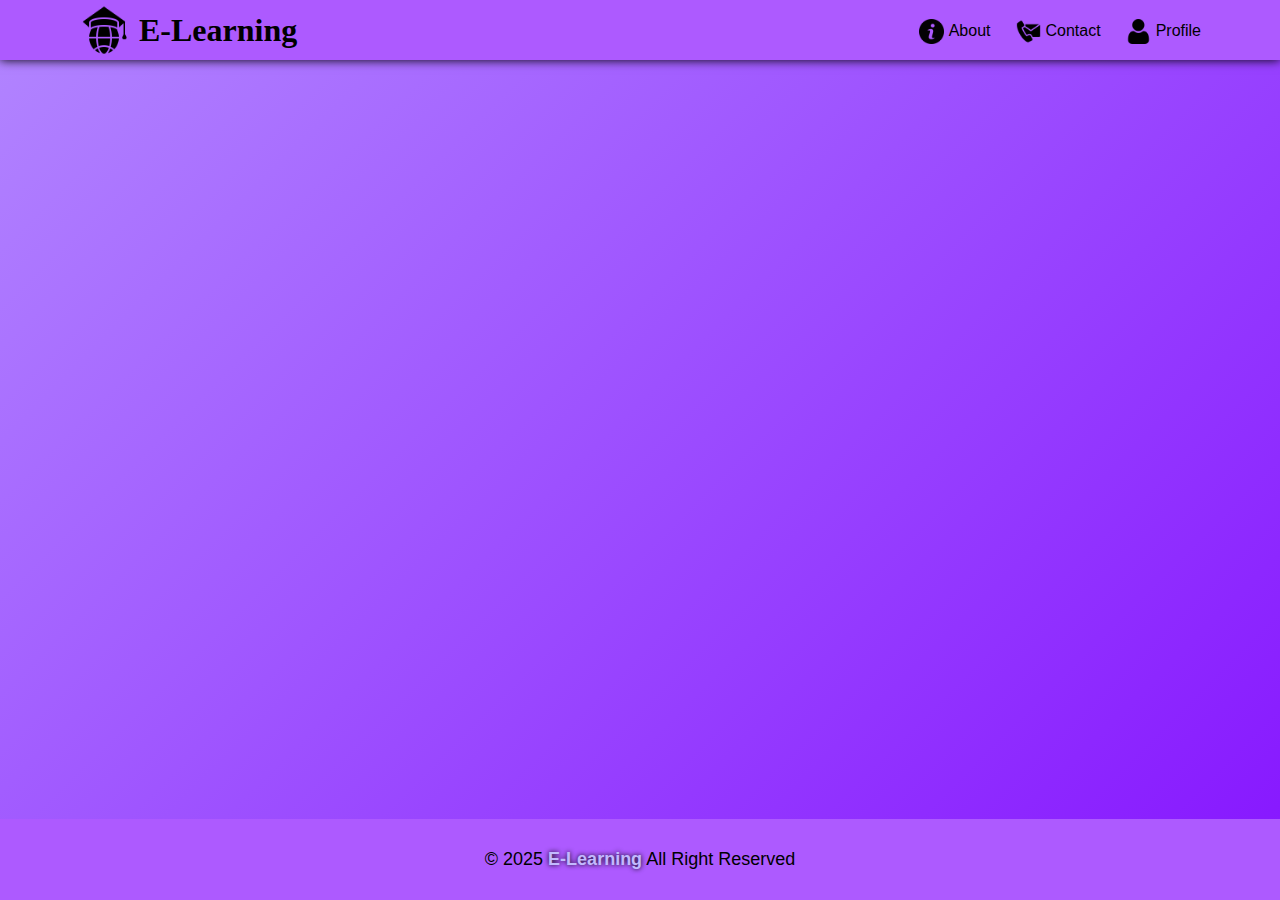
<file: index.html>
<!DOCTYPE html>
<html lang="en">

<head>
    <meta charset="UTF-8">
    <meta name="viewport" content="width=device-width, initial-scale=1.0">
    <title>E-Learning | Home</title>
    <link rel="stylesheet" href="css/normalize.css">
    <link rel="stylesheet" href="css/style.css">
</head>

<body>
    <nav>
        <div class="container">
            <div class="logo">
                <img src="img/e-learning-logo.png" alt="logo">
                <h1>E-Learning</h1>
            </div>
            <div class="links">
                <span class="icon">
                    <span></span>
                    <span></span>
                    <span></span>
                </span>
                <ul>
                    <li><img src="img/about.png" alt=""><a href="">About</a></li>
                    <li><img src="img/contact.png" alt=""><a href="">Contact</a></li>
                    <li><img src="img/profile-logo.png" alt=""><a href="profile.html">Profile</a></li>
                </ul>
            </div>
        </div>
    </nav>
    <div class="circle-animation">
        <div class="circle"><span class="dot"></span></div>
        <div class="circle"><span class="dot"></span></div>
        <div class="circle"><span class="dot"></span></div>
        <div class="circle"><span class="dot"></span></div>
        <div class="circle"><span class="dot"></span></div>
        <div class="circle"><span class="dot"></span></div>
        <div class="circle"><span class="dot"></span></div>
        <div class="circle"><span class="dot"></span></div>
        <div class="circle"><span class="dot"></span></div>
    </div>

    <div class="mainContainer">
    </div>
    <!-- Start Footer -->
    <div class="footer">
        &copy; 2025 <span>E-Learning</span> All Right Reserved
    </div>
    <!-- End Footer -->
    <script src="js/main.js"></script>
</body>

</html>
</file>
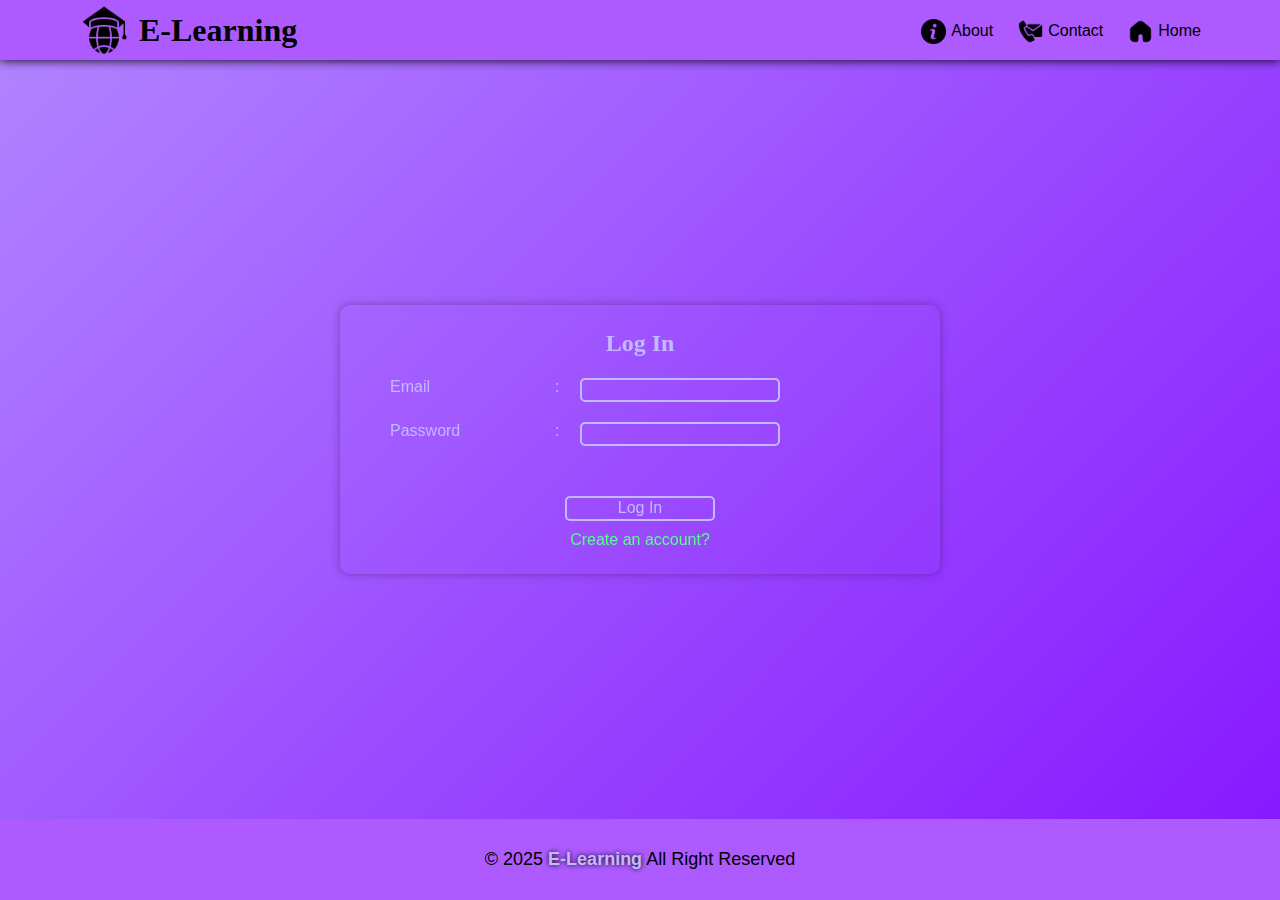
<file: login.html>
<!DOCTYPE html>
<html lang="en">

<head>
    <meta charset="UTF-8">
    <meta name="viewport" content="width=device-width, initial-scale=1.0">
    <title>E-Learning | Log In</title>
    <link rel="stylesheet" href="css/normalize.css">
    <link rel="stylesheet" href="css/style.css">
</head>

<body>
    <nav>
        <div class="container">
            <div class="logo">
                <img src="img/e-learning-logo.png" alt="logo">
                <h1>E-Learning</h1>
            </div>
            <div class="links">
                <span class="icon">
                    <span></span>
                    <span></span>
                    <span></span>
                </span>
                <ul>
                    <li><img src="img/about.png" alt=""><a href="">About</a></li>
                    <li><img src="img/contact.png" alt=""><a href="">Contact</a></li>
                    <li><img src="img/home-logo.png" alt=""><a href="index.html">Home</a></li>
                </ul>
            </div>
        </div>
    </nav>

    <div class="mainContainer">
        <form action="">
            <div class="container">
                <h2>Log In</h2>
                <div>
                    <label for="email">Email</label><span>:</span>
                    <input type="text" id="email">
                </div>
                <div>
                    <label for="password">Password</label><span>:</span>
                    <input type="password" id="password">
                </div>
                <div class="errorMsg">
                </div>
                <div>
                    <button type="submit">Log In</button>
                    <a href="signup.html">Create an account?</a>
                </div>
            </div>
        </form>
    </div>
    <!-- Start Footer -->
    <div class="footer">
        &copy; 2025 <span>E-Learning</span> All Right Reserved
    </div>
    <!-- End Footer -->
    <script src="js/main.js"></script>
    <script src="js/login.js"></script>
</body>

</html>
</file>
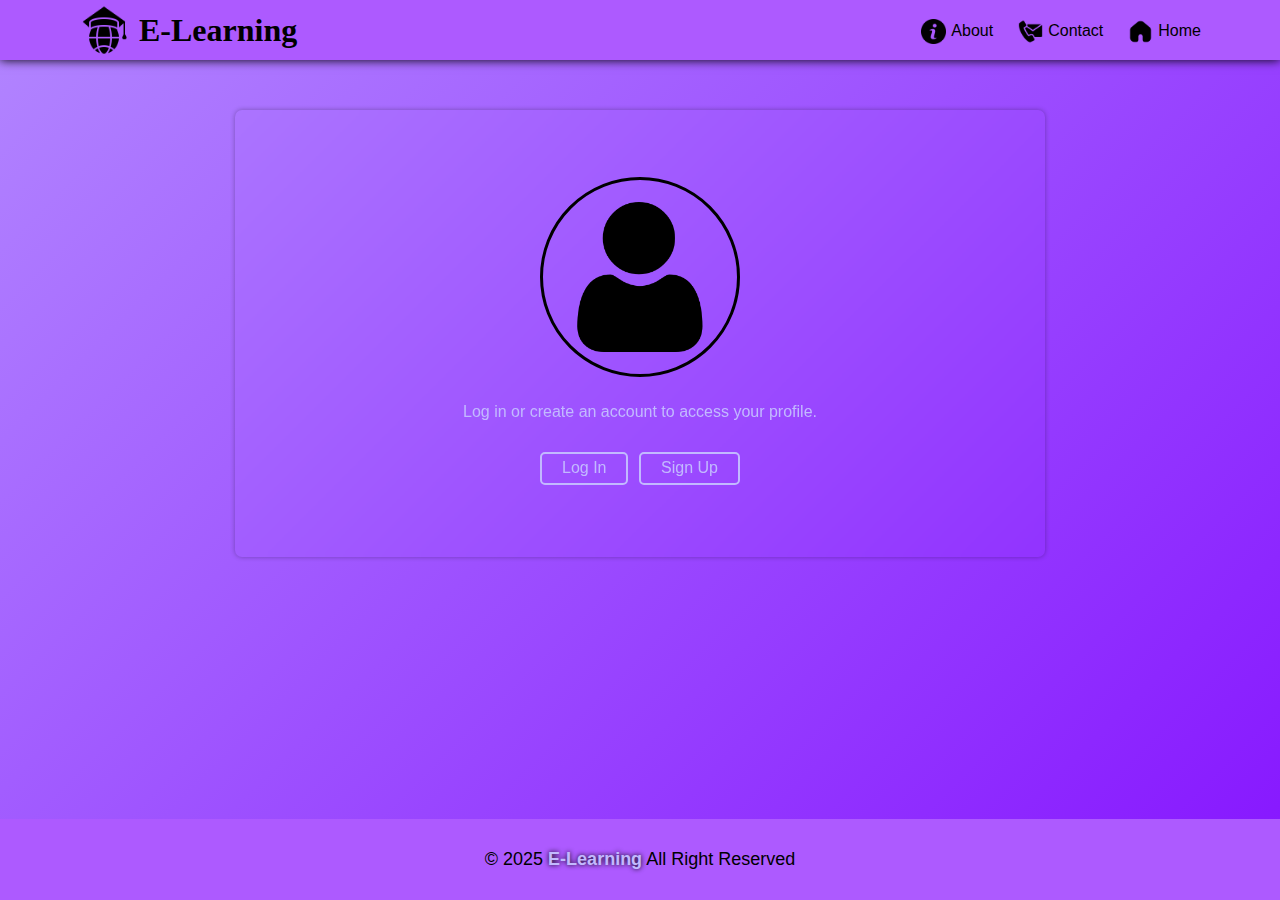
<file: profile.html>
<!DOCTYPE html>
<html lang="en">

<head>
    <meta charset="UTF-8">
    <meta name="viewport" content="width=device-width, initial-scale=1.0">
    <title>E-Learning | Profile</title>
    <link rel="stylesheet" href="css/normalize.css">
    <link rel="stylesheet" href="css/style.css">
</head>

<body>
    <nav>
        <div class="container">
            <div class="logo">
                <img src="img/e-learning-logo.png" alt="logo">
                <h1>E-Learning</h1>
            </div>
            <div class="links">
                <span class="icon">
                    <span></span>
                    <span></span>
                    <span></span>
                </span>
                <ul>
                    <li><img src="img/about.png" alt=""><a href="">About</a></li>
                    <li><img src="img/contact.png" alt=""><a href="">Contact</a></li>
                    <li><img src="img/home-logo.png" alt=""><a href="index.html">Home</a></li>
                </ul>
            </div>
        </div>
    </nav>

    <div class="profileContent">
    </div>

    <!-- Start Footer -->
    <div class="footer">
        &copy; 2025 <span>E-Learning</span> All Right Reserved
    </div>
    <!-- End Footer -->
    <script src="js/main.js"></script>
    <script src="js/profile.js"></script>
</body>

</html>
</file>
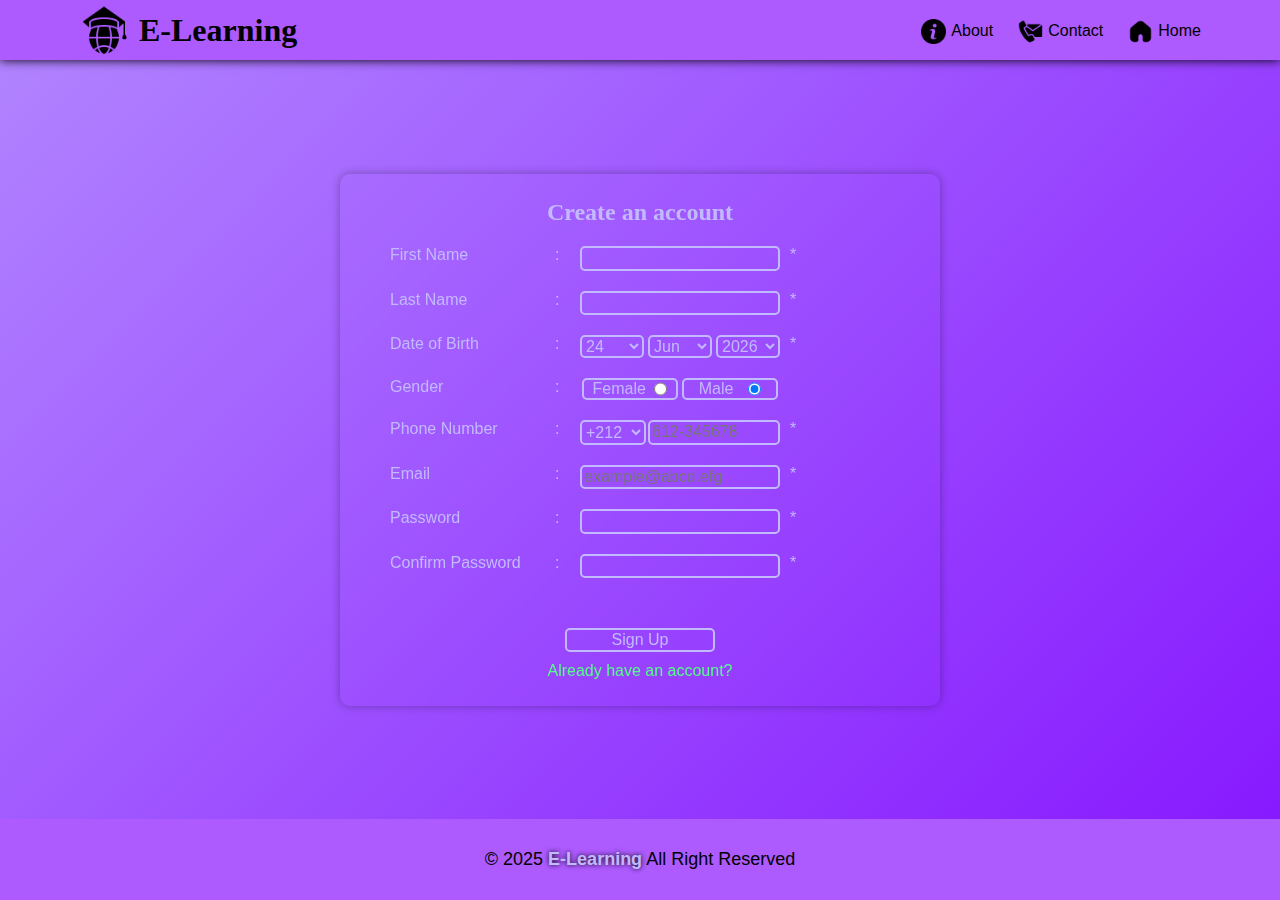
<file: signup.html>
<!DOCTYPE html>
<html lang="en">

<head>
    <meta charset="UTF-8">
    <meta name="viewport" content="width=device-width, initial-scale=1.0">
    <title>E-Learning | Sign Up</title>
    <link rel="stylesheet" href="css/normalize.css">
    <link rel="stylesheet" href="css/style.css">
</head>

<body>
    <nav>
        <div class="container">
            <div class="logo">
                <img src="img/e-learning-logo.png" alt="logo">
                <h1>E-Learning</h1>
            </div>
            <div class="links">
                <span class="icon">
                    <span></span>
                    <span></span>
                    <span></span>
                </span>
                <ul>
                    <li><img src="img/about.png" alt=""><a href="">About</a></li>
                    <li><img src="img/contact.png" alt=""><a href="">Contact</a></li>
                    <li><img src="img/home-logo.png" alt=""><a href="index.html">Home</a></li>
                </ul>
            </div>
        </div>
    </nav>
    <div class="mainContainer">
        <form action="">
            <div class="container">
                <h2>Create an account</h2>
                <div>
                    <label for="firstName">First Name</label><span>:</span>
                    <input type="text" id="firstName">
                    <span class="checkInputs">
                        <span class="err">*</span>
                        <span></span>
                    </span>
                </div>
                <div>
                    <label for="lastName">Last Name</label><span>:</span>
                    <input type="text" id="lastName">
                    <span class="checkInputs">
                        <span>*</span>
                        <span></span>
                    </span>
                </div>
                <div>
                    <label id="dateOfBirth">Date of Birth</label><span>:</span>
                    <div class="select">
                        <select name="days" id="days">
                            <option value="1">1</option>
                            <option value="2">2</option>
                            <option value="3">3</option>
                            <option value="4">4</option>
                            <option value="5">5</option>
                            <option value="6">6</option>
                            <option value="7">7</option>
                            <option value="8">8</option>
                            <option value="9">9</option>
                            <option value="10">10</option>
                            <option value="11">11</option>
                            <option value="12">12</option>
                            <option value="13">13</option>
                            <option value="14">14</option>
                            <option value="15">15</option>
                            <option value="16">16</option>
                            <option value="17">17</option>
                            <option value="18">18</option>
                            <option value="19">19</option>
                            <option value="20">20</option>
                            <option value="21">21</option>
                            <option value="22">22</option>
                            <option value="23">23</option>
                            <option value="24">24</option>
                            <option value="25">25</option>
                            <option value="26">26</option>
                            <option value="27">27</option>
                            <option value="28">28</option>
                            <option value="29">29</option>
                            <option value="30">30</option>
                            <option value="31">31</option>
                        </select>
                        <select name="months" id="months">
                            <option value="1">Jan</option>
                            <option value="2">Feb</option>
                            <option value="3">Mar</option>
                            <option value="4">Apr</option>
                            <option value="5">May</option>
                            <option value="6">Jun</option>
                            <option value="7">Jul</option>
                            <option value="8">Aug</option>
                            <option value="9">Sep</option>
                            <option value="10">Oct</option>
                            <option value="11">Nov</option>
                            <option value="12">Dec</option>
                        </select>
                        <select name="years" id="years">
                        </select>
                    </div>
                    <span class="checkInputs">
                        <span>*</span>
                        <span></span>
                    </span>
                </div>
                <div>
                    <label id="gender">Gender</label><span>:</span>
                    <div class="gender">
                        <label for="female">Female</label>
                        <input type="radio" id="female" name="gender">
                    </div>
                    <div class="gender">
                        <label for="male">Male</label>
                        <input type="radio" id="male" name="gender" checked>
                    </div>
                    <span class="checkInputs">
                        <span style="visibility: hidden;">!</span>
                        <span style="visibility: hidden;">*</span>
                    </span>
                </div>
                <div>
                    <label for="phoneNumber">Phone Number</label><span>:</span>
                    <div class="slectInput">
                        <select>
                            <option value="+212">+212</option>
                        </select>
                        <input type="text" id="phoneNumber" name="phoneNumber" placeholder="612-345678">
                    </div>
                    <span class="checkInputs">
                        <span>*</span>
                        <span></span>
                    </span>
                </div>
                <div>
                    <label for="email">Email</label><span>:</span>
                    <input type="text" id="email" name="email" placeholder="example@abcd.efg">
                    <span class="checkInputs">
                        <span>*</span>
                        <span></span>
                    </span>
                </div>
                <div>
                    <label for="password">Password</label><span>:</span>
                    <input type="password" id="password" name="password">
                    <span class="checkInputs">
                        <span>*</span>
                        <span></span>
                    </span>
                </div>
                <div>
                    <label for="confirmPassword">Confirm Password</label><span>:</span>
                    <input type="password" id="confirmPassword" name="confirmPassword">
                    <span class="checkInputs">
                        <span>*</span>
                        <span></span>
                    </span>
                </div>
                <div class="errorMsg">
                </div>
                <div>
                    <button type="submit">Sign Up</button>
                    <a href="login.html">Already have an account?</a>
                </div>
            </div>
        </form>
    </div>
    <!-- Start Footer -->
    <div class="footer">
        &copy; 2025 <span>E-Learning</span> All Right Reserved
    </div>
    <!-- End Footer -->
    <script src="js/signup.js"></script>
    <script src="js/main.js"></script>
</body>

</html>
</file>
<file: css/style.css>
/* Start Variables */
:root {
    --main-color: #c2b9ff;
    --second-color: #ad5aff;
    --third-color: #930eff;
}
/* End Variables */

* {
    -webkit-box-sizing: border-box;
    -moz-box-sizing: border-box;
    box-sizing: border-box;
}

html {
    scroll-behavior: smooth;
}

body {
    font-family: 'Trebuchet MS', 'Lucida Sans Unicode', 'Lucida Grande', 'Lucida Sans', Arial, sans-serif;
    font-weight: 200;
    min-height: 100vh;
    display: flex;
    flex-direction: column;background: linear-gradient(-45deg,
        rgb(146, 129, 255),
        rgb(133, 18, 255),
        rgb(190, 10, 255),
        rgb(134, 21, 255),
        rgb(178, 134, 255));
    background-size: 400% 400%;
    animation: gradientAnimation 10s ease-in infinite;
}

/* Start Background Animation */
@keyframes gradientAnimation {
    0% {
        background-position: 0% 50%;
    }
    50% {
        background-position: 100% 50%;
    }
    100% {
        background-position: 0% 50%;
    }
}
.circle-animation {
    position: absolute;
    width: 100%;
    height: 100%;
    z-index: -1;
    overflow: hidden;
}
.circle {
    position: absolute;
    height: 50px;
    width: 50px;
    border-radius: 50px;
    border: 2px solid var(--main-color);
    bottom: -100px;
    animation: animate 10s infinite ease-in;
}
.circle span {
    position: absolute;
    height: 10px;
    width: 10px;
    border-radius: 50px;
    background-color: var(--main-color);
    top: 10%;
    right: 20%;
    animation: 4s linear infinite;
}
.circle:nth-child(1) {
    left: 7%;
    animation-delay: 1s;
}
.circle:nth-child(2) {
    left: 20%;
    animation-delay: 5s;
}
.circle:nth-child(3) {
    left: 40%;
    animation-delay: 9s;
}
.circle:nth-child(4) {
    left: 50%;
    animation-delay: 2s;
}
.circle:nth-child(5) {
    left: 27%;
    animation-delay: 10s;
}
.circle:nth-child(6) {
    left: 65%;
    animation-delay: 5s;
}
.circle:nth-child(7) {
    left: 80%;
    animation-delay: 9s;
}
.circle:nth-child(8) {
    left: 75%;
    animation-delay: 3s;
}
.circle:nth-child(9) {
    left: 5%;
    animation-delay: 9s;
}
@keyframes animate {
    0% {
        bottom: -70px;
        transform: translateX(0);
    }
    50% {
        transform: translateX(150px);
    }
    100% {
        bottom: 900px;
        transform: translateX(-200px);
    }
}
/* End Background Animation  */

.mainContainer {
    margin: 0 auto;
    padding: 0 15px;
    flex: 1;
    display: flex;
    justify-content: center;
    align-items: center;
}

/* phone */
@media (max-width: 768px) {
    .mainContainer {
        width: 95%;
        padding: 0 10px;
    }
}
/* Small */
@media (min-width: 768px) {
    .mainContainer {
        width: 750px;
    }
}
/* Medium */
@media (min-width: 992px) {
    .mainContainer {
        width: 970px;
    }
}
/* Large */
@media (min-width: 1200px) {
    .mainContainer {
        width: 1170px;
    }
}

/* start header  */
nav {
    background-color: var(--second-color);
    height: 60px;
    position: sticky;
    top: 0;
    z-index: 2;
    box-shadow: 0px 0px 10px 0px #000 ;
    display: flex;
    justify-content: center;
}
nav .container {
    width: 90%;
    display: flex;
    justify-content: space-between;
    align-items: center;
    padding: 0 10px;
}
nav .container .logo {
    width: 50%;
    height: 90%;
    display: flex;
    flex-direction: row;
}
nav .container .logo img {
    width: 50px;
    margin: 0 5px;
}
nav .container .logo h1 {
    font-family: Cambria, Cochin, Georgia, Times, 'Times New Roman', serif;
    width: calc(100% - 50px);
    margin: 0 5px;
    align-content: center;
}
nav .container .links {
    width: 50%;
    height: 90%;
}
nav .links .icon {
    display: none;
}
nav .links ul {
    margin-left: 5px;
    margin-right: 5px;
    display: flex;
    flex-direction: row;
    justify-content: flex-end;
    gap: 20px;
}
nav .links ul li {
    list-style: none;
    display: flex;
    justify-content: space-between;
    align-items: center;
}
nav .links ul li img {
        width: 25px;
        margin: 0 5px;
}
nav .links ul li a {
    text-decoration: none;
    color: black;
}
nav .links ul li a:hover {
    text-decoration: none;
    color: var(--main-color);
    text-shadow: 0px 0px 5px  #000;
}

@media (max-width: 768px) {
    nav .container {
        width: 100%;
        position: relative;
    }
    nav .container .logo {
        width: 80%;
        height: 90%;
        display: flex;
        position: absolute;
        left: 50px;
    }
    nav .container .logo img {
        width: 50px;
        margin: 0 5px;
    }
    nav .container .logo h1 {
        font-size: 30px;
        width: max-content;
    }
    nav .container .links {
        width: 40px;
        height: 90%;
        position: absolute;
        left: 5px;
    }
    nav .links .icon {
        display: flex;
        flex-direction: column;
        justify-content: space-evenly;
        align-items: center;
        height: 100%;
        width: 100%;
        cursor: pointer;
    }
    
    nav .links .icon span {
        border: 3px solid #000;
        align-self: flex-start;
        border-radius: 15%;
        width: 100%;
    }
    nav .links .icon span:nth-child(2) {
        width: 70%;
        transition: 0.5s;
    }
    nav .links .icon span:nth-child(3) {
        width: 40%;
        transition: 0.5s;
    }
    nav .links ul {
        display: none;
        list-style: none;
        margin: 0;
        padding: 0;
        background-color: var(--third-color);
        position: absolute;
        left: 5px;
        min-width: 180px;
        top: calc(100% + 15px);
        z-index: 1;
        border-radius: 5px;
    }
    nav .links ul li {
        padding: 0 5px;
        justify-content: start;
        transition: 0.3s;
    }
    nav .links ul::before {
        content: "";
        border: 10px solid ;
        border-color: transparent transparent var(--third-color) transparent;
        position: absolute;
        left: 5px;
        top: -19px;
    }
    nav .links ul li a {
        display: block;
        padding: 15px;
        text-decoration: none;
        color: #222;
        transition: 0.3s;
    }
    nav .links ul li:hover a {
        text-decoration: none;
        color: var(--main-color);
        text-shadow: 0px 0px 5px  #000;
    }
    nav .links ul li:hover {
        padding-left: 15px;
        transition: 0.3s;
    }
    nav .links ul li:not(:last-child) {
        border-bottom: 1px solid #ddd;
    }
}
.moveSpan {
    width: 100% !important;
    transition: 0.5s;
}
.ulStyle{
    display: block !important;
    border-radius: 4px;
}

/* end header  */



/* start Profile */
.profileContainer {
    margin: 50px auto;
    display: flex;
    flex-direction: column;
    align-items: center;
    color: var(--main-color);
    padding: 5% 20%;
    border-radius: 7px;
    backdrop-filter: blur(5px);
    box-shadow: 0 0 5px rgba(0, 0, 0, 0.3);
}
.profileContainer .profileLogo {
    display: flex;
    justify-content: center;
    align-items: center;
    margin: 10px;
    width: 200px;
    height: 200px;
    border-radius: 50%;
    border: 3px solid #000;
}
.profileContainer .profileLogo img {
    width: 150px;
    height: 150px;
}
.profileContainer .profileBtn {
    display: flex;
    flex-direction: row;
    justify-content: center;
    gap: 5%;
    width: 60%;
    margin: 15px;
}
@media(max-width: 768px) {
    .profileContainer .profileBtn {
        flex-direction: column;
    }
    .profileContainer .profileBtn a {
        margin-top: 5px;
        text-align: center;
    }
}
.profileContainer .profileBtn a {
    background-color: transparent;
    backdrop-filter: blur(20px);
    border: 2px solid var(--main-color);
    border-radius: 5px;
    color: var(--main-color);
    text-decoration: none;
    padding: 5px 20px;
}
.profileContainer button {
    background-color: transparent;
    backdrop-filter: blur(20px);
    border: 2px solid var(--main-color);
    border-radius: 5px;
    color: var(--main-color);
    text-decoration: none;
    padding: 5px 20px;
    width: 150px;
}
.profileContent {
    flex: 1;
}
/* end Profile */



/* start sign up */
form {
    margin: 60px auto;
    padding: 5px 50px;
    width: 600px;
    height: max-content;
    background-color: transparent;
    backdrop-filter: blur(5px);
    box-shadow: 0 0 10px rgba(0, 0, 0, 0.3);
    border-radius: 10px;
    color: var(--main-color);
}
form>div>div,
form h2 {
    width: 100%;
    margin: 20px auto;
    display: flex;
    flex-direction: row;
    flex-wrap: wrap;
    justify-content: start;
}
form h2 {
    font-family: Cambria, Cochin, Georgia, Times, 'Times New Roman', serif;
    margin: 20px auto;
    justify-content: center;
}
form>div>div>label {
    width: 33%;
}
form>div>div>label+span {
    width: 5%;
}
/* inputs */
input,
select,
.gender,
button  {
    /* background-color: var(--main-color); */
    background-color: transparent;
    /* border: 2px solid rgb(116, 0, 148); */
    border: 2px solid var(--main-color);
    color: var(--main-color);
    border-radius: 5px;
    outline: none;
}
form>div>div>input,
.select,
.slectInput {
    width: 40%;
    display: flex;
    justify-content: space-between;
}
input:focus,
select:focus {
    border: 2px solid white;
}
.gender {
    width: calc(20% - 4px);
    margin: 0 2px;
    display: flex;
    justify-content: space-evenly;
    flex-direction: row;
}
.slectInput select {
    width: 33%;
}
.slectInput input {
    width: 66%;
}
.select select {
    width: 32%;
}
form>div span>span:last-child{
    color: red;
}
    /* start: js check inputs */
    .checkInputs {
        display: flex;
        flex-direction: row;
        padding: 0 2%;
        width: 20px;
        position: relative;
    }

    @media (min-width: 769px) {
        .emptyField+span {
            display: none;
            position: absolute;
            background-color: var(--second-color);
            padding: 10px;
            top: 5px;
            left: 30px;
            width: 200px;
            border-radius: 7px;
            box-shadow: 0px 0px 5px 0px #000 ;
            font-size: small;
        }
    }
    @media (max-width: 768px) {
        .emptyField+span {
            display: none;
            position: absolute ;
            color: rgb(239, 0, 0);
            background-color: var(--second-color);
            padding: 4px;
            bottom: 25px;
            right: 5px;
            min-width: max-content;
            border-radius: 7px;
            box-shadow: 0px 0px 5px 0px #000 ;
            font-size: small;
        }
    }
    .checkInputs .emptyField:hover + span  {
        display: block;
    }
    /* end: js check inputs */

form>div div:last-child {
    display: flex;
    flex-direction: column;
    align-items: center;
}
button {
    width: 30%;
    cursor: pointer;
    margin: 10px;
}
button+a {
    color: rgb(84, 255, 138);
    text-decoration: none;
}
button+a:hover {
    text-decoration: underline;
}
@media (max-width: 768px) {
    form {
        padding: 20px 20px;
        width: 100%;
    }
    form>div>div>label {
        width: max-content;
    }
    form>div>div>label+span {
        width: 50%;
    }
    /* inputs */
    form>div>div>input,
    .select,
    .slectInput {
        width: 90%;
    }
    .select select {
        width: 32%;
    }
    .gender {
        width: calc(45% - 3px);
    }
}
/* end sign up  */
/* start log in */
form>.container>.errorMsg {
    padding: 0;
    margin: 0;
    display: flex;
    justify-content: center;
}
form>.container>.errorMsg p {
    padding: 0;
    margin: 0;
}
/* end log in */
/* Start Footer  */
.footer {
    background-color: var(--second-color);
    color: black;
    padding: 30px 10px;
    text-align: center;
    font-size: 18px;
}
.footer span {
    color: var(--main-color);
    text-shadow: 0px 0px 5px  #000;
    font-weight: 800;
}
/* End Footer  */
</file>
